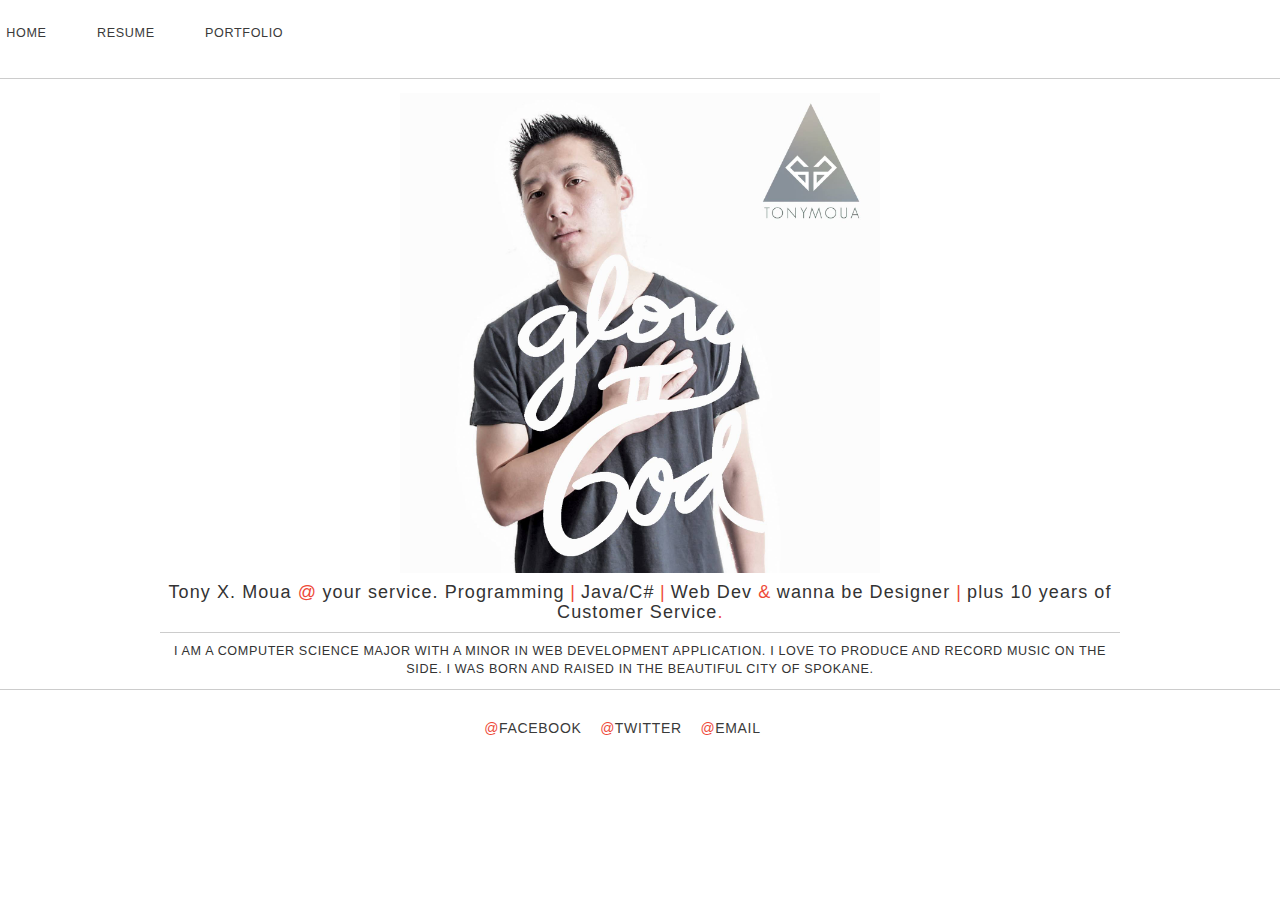
<file: index.html>
<!doctype html>
<html lang="en">
<head>

  <meta charset="UTF-8">
	
  <title>Tony Moua | Website</title>
 
  <link rel="stylesheet" href="http://necolas.github.io/normalize.css/3.0.2/normalize.css">  
  <link rel="stylesheet" href="css/styles.css">		
  <link rel="stylesheet" href="css/normalize.css">		
  <link href="css/bootstrap.min.css" rel="stylesheet">
	
</head>
<body>
    <header>
       <nav>
            <ul>
                <li>
                    <a href="index.html">Home</a>
                </li>
                <li>
                    <a href="resume.html">Resume</a>
                </li>
                <li>
                    <a href="portfolio.html">Portfolio</a>
                </li>
            </ul>

        </nav>
    </header>
    <section class="content">
        <img class ="tony" src="img/tonymoua1.jpg" alt="">
        
        
        <h4 class="intro">Tony X. Moua <pun>@</pun> your service. Programming<pun> | </pun>Java/C#<pun> | </pun>Web Dev <pun>&</pun> wanna be Designer <pun> | </pun> plus 10 years of Customer Service<pun>.</pun>
        
        </h1>   
        
        <p class="tony-intro">I am a Computer Science Major with a minor in Web Development Application. I love to produce and record music on the side. I was Born and raised in the beautiful city of Spokane. </p>
    
    </section>    


<!--    footer-->

    <footer class="footer">
        <pun>@</pun><a href="https://www.facebook.com/txmoua" >Facebook</a>
        <pun>@</pun><a href="https://twitter.com/tonymoua00" >Twitter</a>
        <pun>@</pun><a href="contact.html" >Email</a>
    </footer>
</body>
</file>
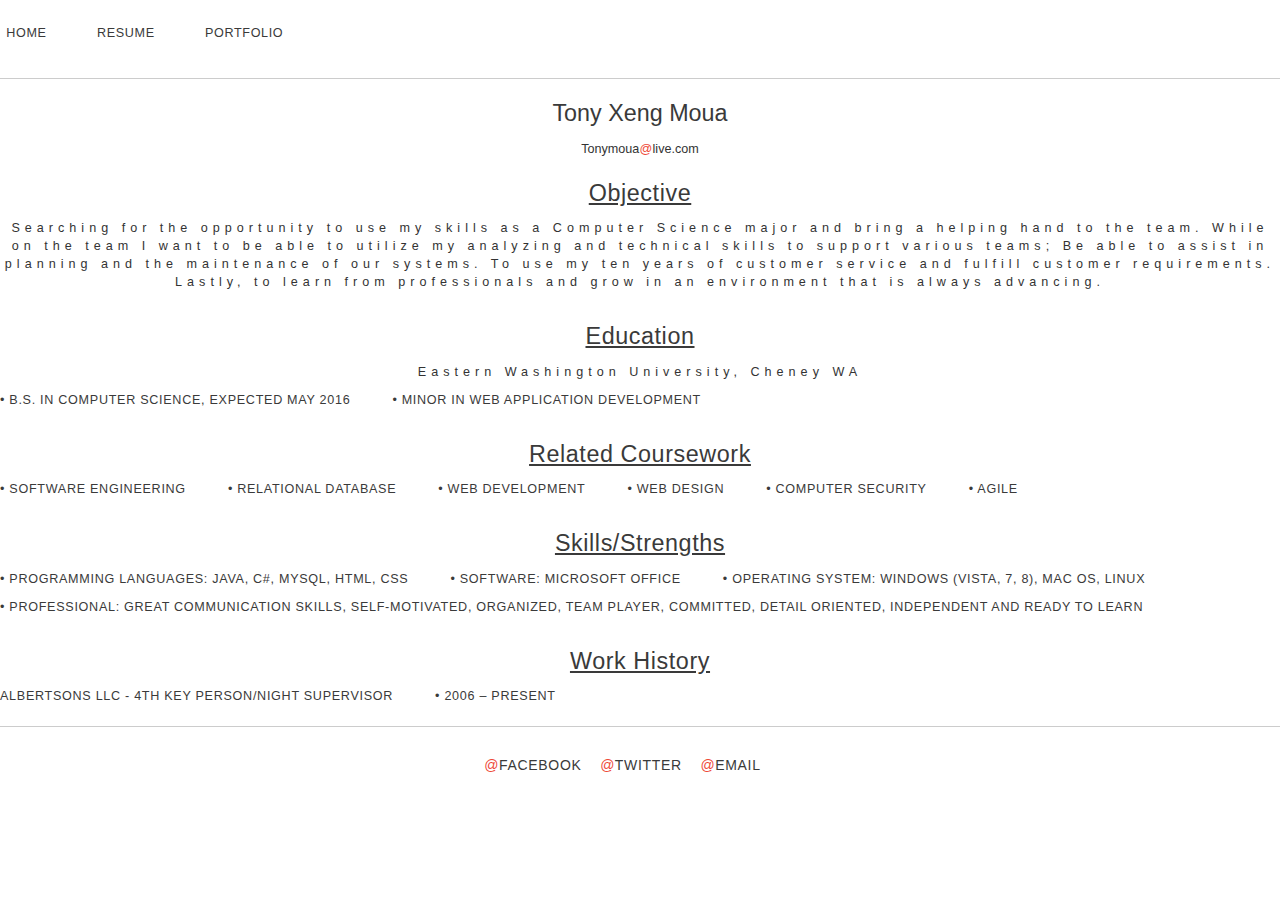
<file: resume.html>
<!doctype html>
<html lang="en">
<head>

  <meta charset="UTF-8">
	
  <title>Tony Moua | Resume</title>
 
  <link rel="stylesheet" href="http://necolas.github.io/normalize.css/3.0.2/normalize.css">  
  <link rel="stylesheet" href="css/styles.css">		
  <link rel="stylesheet" href="css/normalize.css">		
  <link href="css/bootstrap.min.css" rel="stylesheet">
	
</head>


<body>
    <header>
       <nav>
            <ul>
                <li>
                    <a href="index.html">Home</a>
                </li>
                <li>
                    <a href="resume.html">Resume</a>
                </li>
                <li>
                    <a href="portfolio.html">Portfolio</a>
                </li>
            </ul>

        </nav>
    </header>
    
<!--   begin resume -->
   
   <h2 class="name">Tony Xeng Moua</h2>
   <p>Tonymoua<pun>@</pun>live.com</p>
    
    <h3 class="name">Objective</h3>
    <ul><p>Searching for the opportunity to use my skills as a Computer Science major and bring a helping hand to the team. While on the team I want to be able to utilize my analyzing and technical skills to support various teams; Be able to assist in planning and the maintenance of our systems. To use my ten years of customer service and fulfill customer requirements. Lastly, to learn from professionals and grow in an environment that is always advancing. </p></ul>
    
    <h3 class="name">Education</h3>
    
        <ul>
            <p>Eastern Washington University, Cheney WA</p>
                <li class="resume">
                    <p>•	B.S. in Computer Science, Expected May 2016</p>
                </li>
                <li>
                    <p>•	Minor in Web Application Development</p>
                </li>
                
            </ul>
    
    
    <h3 class="name">Related Coursework</h3>
    <ul>
                <li class="coursework">
                    <p>•	Software Engineering</p>
                </li>
                <li>
                    <p>•	Relational Database</p>
                </li>
                <li>
                    <p>•	Web Development</p>
                </li>
                <li>
                    <p>•	Web Design</p>
                </li>
                <li>
                    <p>•	Computer Security</p>
                </li>
                <li>
                    <p>•	Agile</p>
                </li>
                
    </ul>
           
    <h3 class="name">Skills/Strengths</h3>
          <ul>
                <li class="skills">
                    <p>•	Programming Languages: Java, C#, MySQL, HTML, CSS</p>
                </li>
                <li>
                    <p>•	Software: Microsoft Office</p>
                </li>
                <li>
                    <p>•	Operating System: Windows (Vista, 7, 8), Mac OS, Linux</p>
                </li>
                <li>
                    <p>•	Professional: Great communication skills, self-motivated, organized, team player, committed, detail oriented, independent and ready to learn </p>
                </li>
                
    </ul>
   
    <h3 class="name">Work History</h3>
          <ul>
                <li class="skills">
                    <p>	Albertsons LLC - 4th Key Person/Night Supervisor  </p>
                </li>
                <li>
                    <p>•	2006 – present</p>
                </li>  
                
    </ul>        
            
    
    
    <!--    footer-->

    <footer class="footer">
        <pun>@</pun><a href="https://www.facebook.com/txmoua" >Facebook</a>
        <pun>@</pun><a href="https://twitter.com/tonymoua00" >Twitter</a>
        <pun>@</pun><a href="contact.html" >Email</a>
    </footer>
</body>
</file>
<file: css/styles.css>
nav{
    
}

img.tony{
    width: 50%;
    height: 50%;
    padding-top: 1em;
    display: block;
    margin: 0 auto;
}
li{
    float: left;
    padding: 1;
    padding-right: 3em;
    text-transform: uppercase;
    letter-spacing: .05em;
    font-weight: normal;
    color: #3a3a3a;
}

body{
    line-height: 1.6;
    display: block;
}

ul{
    letter-spacing: 5px;
    list-style-type: none;
    margin: 0;
    padding: 0;
    overflow: hidden;
    text-align: center;
    
}
p{
    text-align: center;
    
}

header {
    padding: 2em 2em 2em .5em;
    border-bottom: 0.1em solid rgba(0,0,0,0.2);
    font-family: "", sans-serif;
    font-size: .90em;
    font-weight: lighter;
    
    
}

a{
    text-decoration: none;
    padding-right: 1em;
}

a:link{
    color: #3a3a3a;
}
a:hover{
    color: #EE4938;
    transition: color .3s ease-out;
}

a:vistied{
    color: #3a3a3a;
}

/*H*/
h4, h1{
    font-family: "", sans-serif;
    font-weight: lighter;
    padding-bottom: .50em;
    display: block;
    font-size: 1.667em;
    line-height: 1.25em;   
    color: #3a3a3a;
    border-bottom: 0.1em solid rgba(0,0,0,0.2);
    letter-spacing: .06em;
    text-align: center;
}



p.tony-intro{
    text-align: center;
    text-transform: uppercase;
    letter-spacing: .05em;
    font-weight: 300;
    font-color: #3a3a3a;

}


.content{
    margin: 0 auto;
    width: 75%;
}

footer{
    padding: 2em 2em 2em .5em;
    text-transform: uppercase;
    letter-spacing: .05em;
    font-weight: 300;
    font-color: #3a3a3a;
    border-top: 0.1em solid rgba(0,0,0,0.2);
    text-align: center;
}

pun{
    text-transform: uppercase;
    letter-spacing: .03em;
    color: #EE4938;
}

/*Resume*/

h2.name{
    font-family: "", sans-serif;
    font-weight: lighter;
    padding-bottom: .10em;
    display: block;
    font-size: 1.667em;
    line-height: 1.25em;   
    color: #3a3a3a;
    text-align: center;
}

h3.name{
    font-family: "", sans-serif;
    font-weight: lighter;
    padding-bottom: .10em;
    display: block;
    font-size: 1.667em;
    line-height: 1.25em;   
    letter-spacing: .025em;
    text-decoration: underline;
    color: #3a3a3a;
    text-align: center;
}


p.address{
    text-align: center;
    font-weight: normal;
    font-color: #3a3a3a;
    font-size: .90em;
}

p{
    text-align: center;
    font-weight: normal;
    font-color: #3a3a3a;
    font-size: .90em;
}
}

/*
contact.html
by  Alex Devero - codepen.io
*/

h1.contact{
    padding-top: .5em;
    font-weight: 400;
    font-color: #3a3a3a;
    border: none;
}

/*Typography*/
html {font: 16px 'Open sans', sans-serif;}
form label {font-size: .9em;}

/* Base */
{
  box-sizing: border-box;
}
html,
body {
  margin: 0;
  padding: 0;
  width: 100%;
  height: 100%;
}
/* Form */
form {
  margin: 2% auto;
  padding: 1em;
  width: 320px;
  color: #aaa;
  border: .1em solid #ddd;
  border-radius: $radius;
}
.name {width: 100%;}
.name input,
.submit input,
select,
textarea {
  width: 47%;
  height: 3em;
  text-indent: .5em;
  border: .1em solid #ddd;
  border-radius: $radius;
  outline-color: #EE4938;
}
.name input[name="lname"] {float: right;}
.name input[type="mail"] {
  margin-top: 1em;
  width: 100%;
}

.message,
.submit {
    margin-top: 1em;
}
.message textarea,
.submit input {
    width: 100%;
}

.message textarea{
    height: 8em;
}

.submit input {
  display: block;
  margin: auto;
  width: 99.5%;
  background: #EE4938;
  color: #fff;
  border: 0;
  border-bottom: $radius solid darken(#EE4938, 7%);
  font-size: 1em;
  font-weight: bold;
 
}

/*img*/

.container .portfolio-item {
    margin-bottom: 25px;
}
</file>
